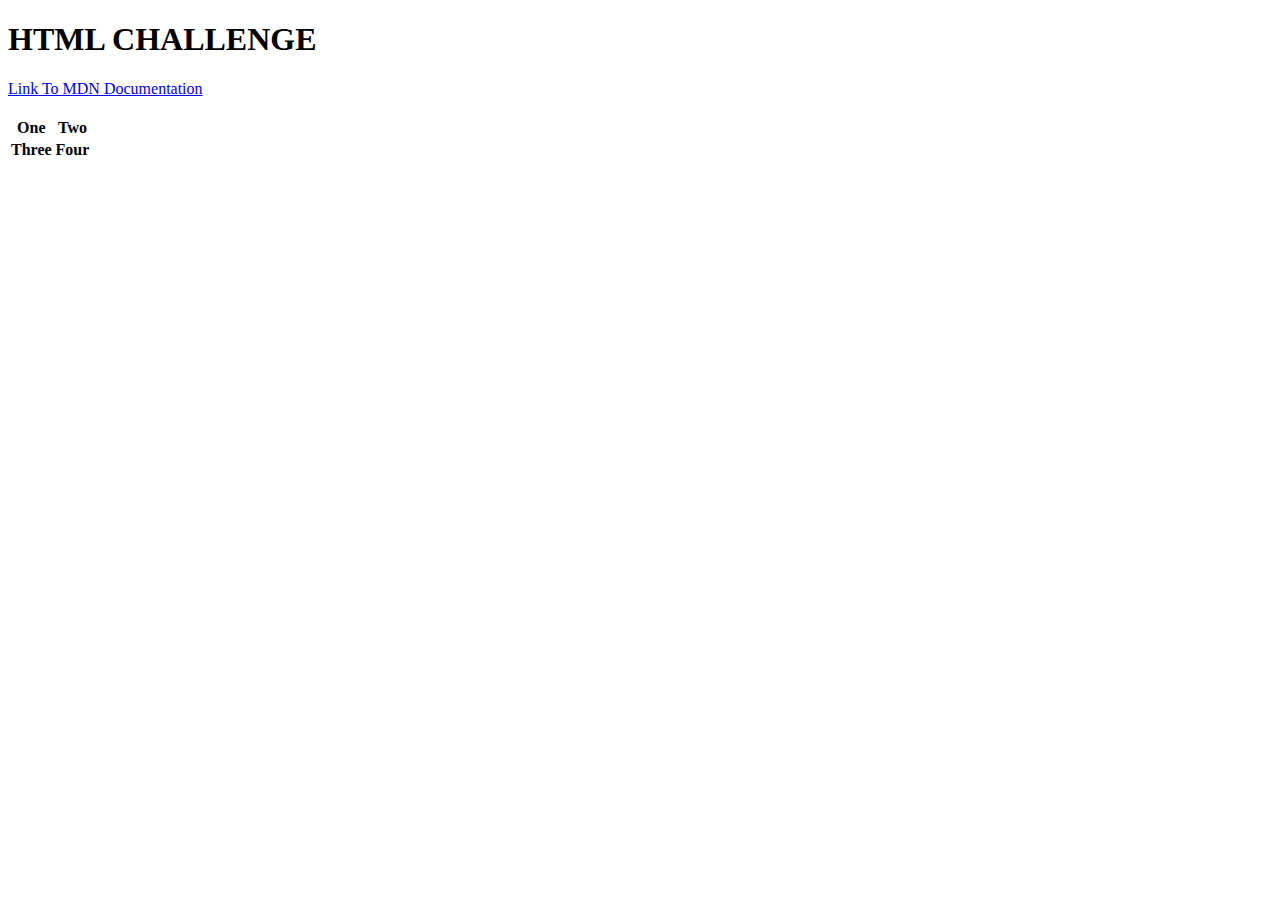
<file: challenge1.html>
<!DOCTYPE html>
<html lang="en">
<head>
    <meta charset="UTF-8">
    <meta http-equiv="X-UA-Compatible" content="IE=edge">
    <meta name="viewport" content="width=device-width, initial-scale=1.0">
    <title>HTML Code Challenge</title>
</head>
<body>
    


 <h1>HTML CHALLENGE</h1>

 <a href="https://developer.mozilla.org/en-US/">Link To MDN Documentation</a>

 <br>
 <br>


  <table aria-setsize="40">


    <tr>

        <th>One</th>
        <th>Two</th>
    </tr>

    <tr>

        <th>Three</th>
        <th>Four</th>
    </tr>
  </table>



</body>
</html>
</file>
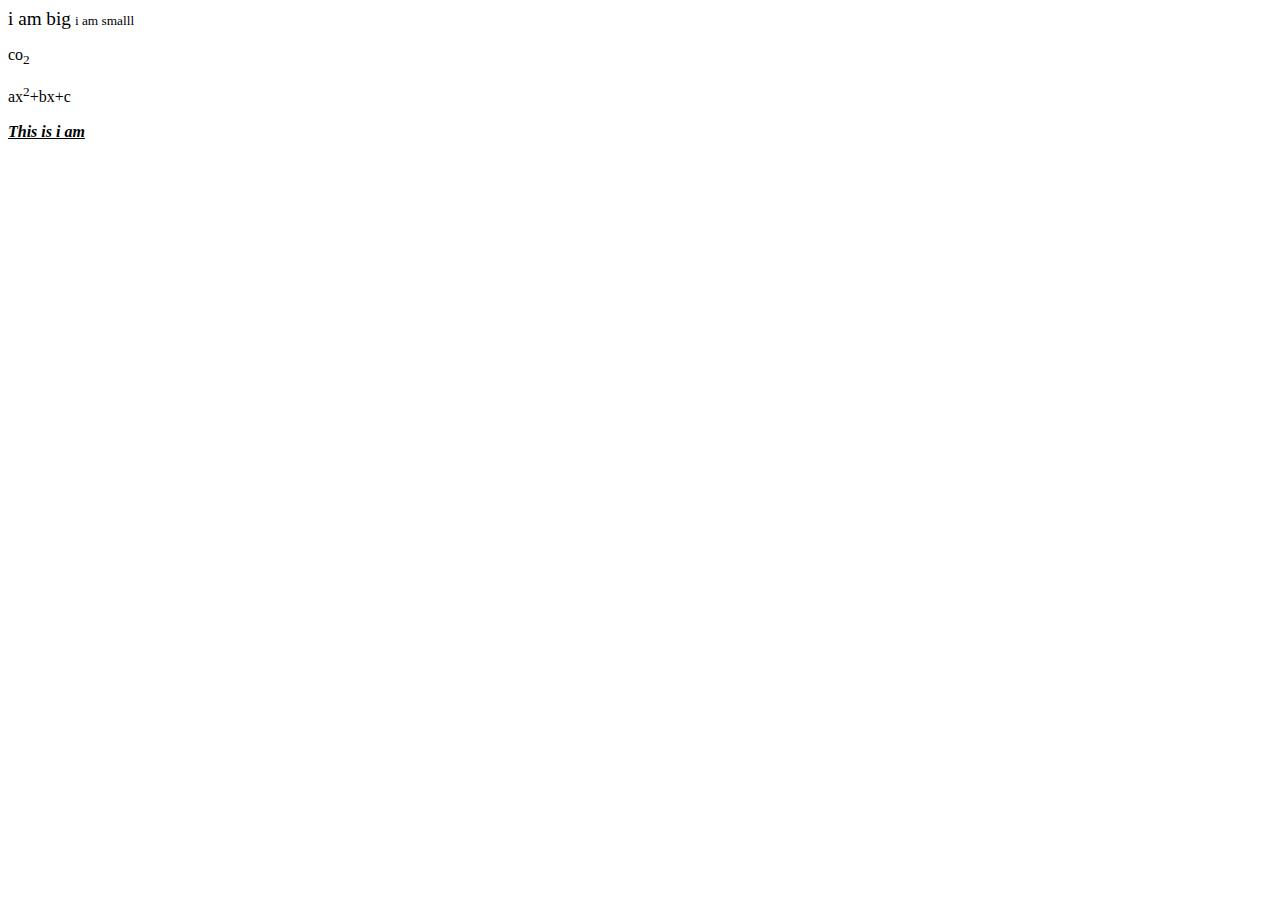
<file: new.html>
<!DOCTYPE html>
<html lang="en">
<head>
    <meta charset="UTF-8">
    <meta http-equiv="X-UA-Compatible" content="IE=edge">
    <meta name="viewport" content="width=device-width, initial-scale=1.0">
    <title>Document</title>
</head>
<body>
    
    <big>i am big</big>
    <small>i am smalll</small>

    <p>co<sub>2</sub></p>
    <p>ax<sup>2</sup>+bx+c</p>
    <p><em><strong><u>This is i am</u></strong></em></p>
</body>
</html>
</file>
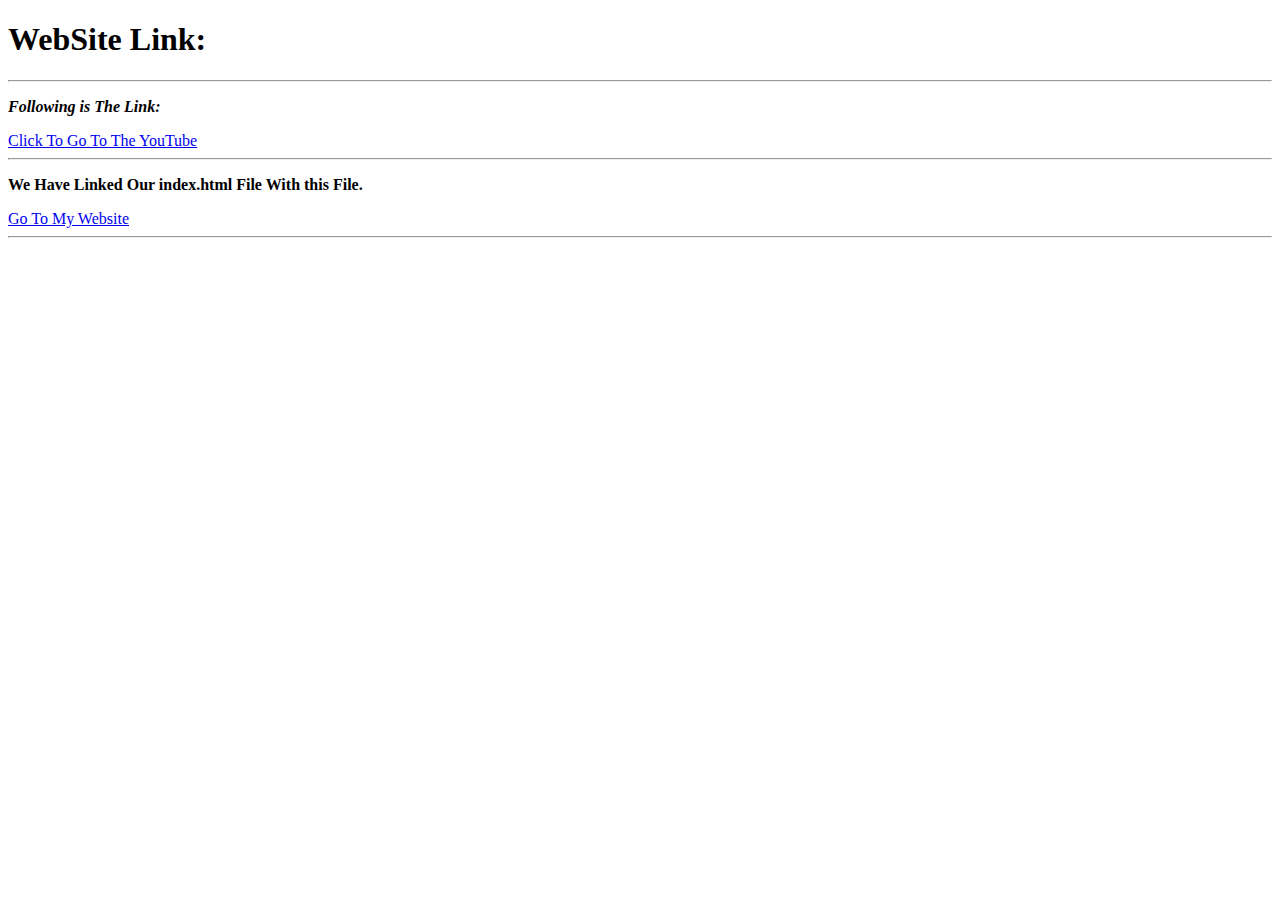
<file: practice.html>
<!DOCTYPE html>
<html lang="en">
<head>
    <meta charset="UTF-8">
    <meta http-equiv="X-UA-Compatible" content="IE=edge">
    <meta name="viewport" content="width=
    , initial-scale=1.0">
    <title>Prathamesh's WebSite</title>
</head>
<body>
    
   <h1>WebSite Link: </h1>
   <hr> 

   <p><strong><i>Following is The Link:</i> </strong></p>

   <a href="https://www.youtube.com/" target="_blank" >Click To Go To The YouTube</a>

   <hr>
<p><strong>We Have Linked Our index.html File  With this File.</strong></p>
   <a href="index.html">Go To My Website</a>

   <hr>

</body>
</html>
</file>
